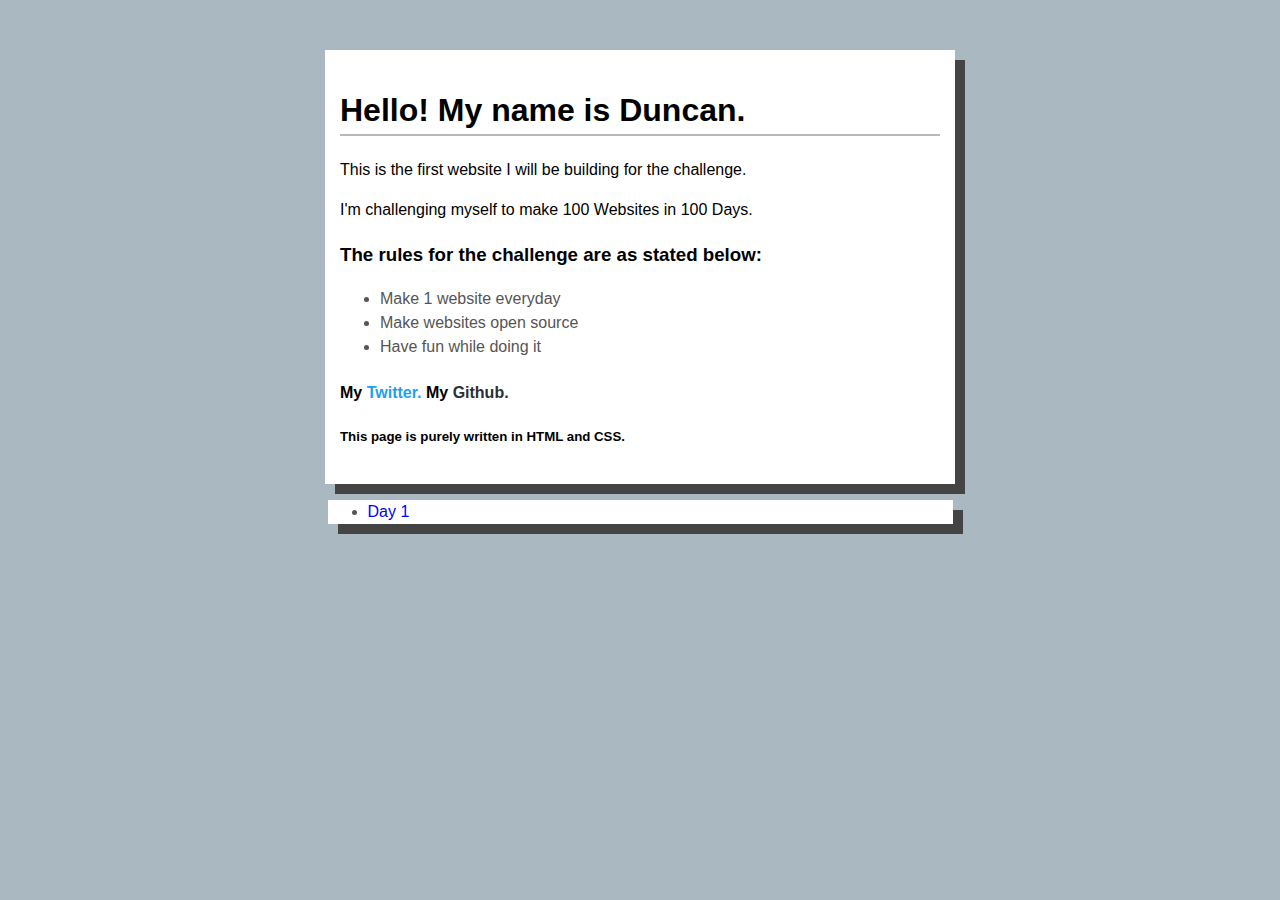
<file: Day 1/index.html>
<!DOCTYPE html>
<html>
<head>
	<title>Day 1</title>
	<link rel="stylesheet" type="text/css" href="style.css">
	<link rel="stylesheet" type="text/css" href="../css/normalize.css">
</head>
<body>
<div id="container">
	<h1>Hello! My name is Duncan.</h1>
	<p>This is the first website I will be building for the challenge.</p> 
	
	<p>I'm challenging myself to make 100 Websites in 100 Days.</p>
	<h3>The rules for the challenge are as stated below:</h3>
	<ul>
		<li>Make 1 website everyday</li>
		<li>Make websites open source</li>
		<li>Have fun while doing it</li>
	</ul>
	<h4>My <a class="twitter" href="https://twitter.com/duncan_mccoll">Twitter.</a> My <a class="github" href="https://github.com/duncanmccoll/100-Websites-in-100-Days">Github.</a></h4>
	<h5>This page is purely written in HTML and CSS.</h5>
</div>
<div id="days">
	<ul>
	<li><a href="https://duncanmccoll.github.io/100-Websites-in-100-Days/Day%201/index.html">Day 1</a></li>
	</ul>
</div>
</body>
</html>
</div>
</body>
</html>
</file>
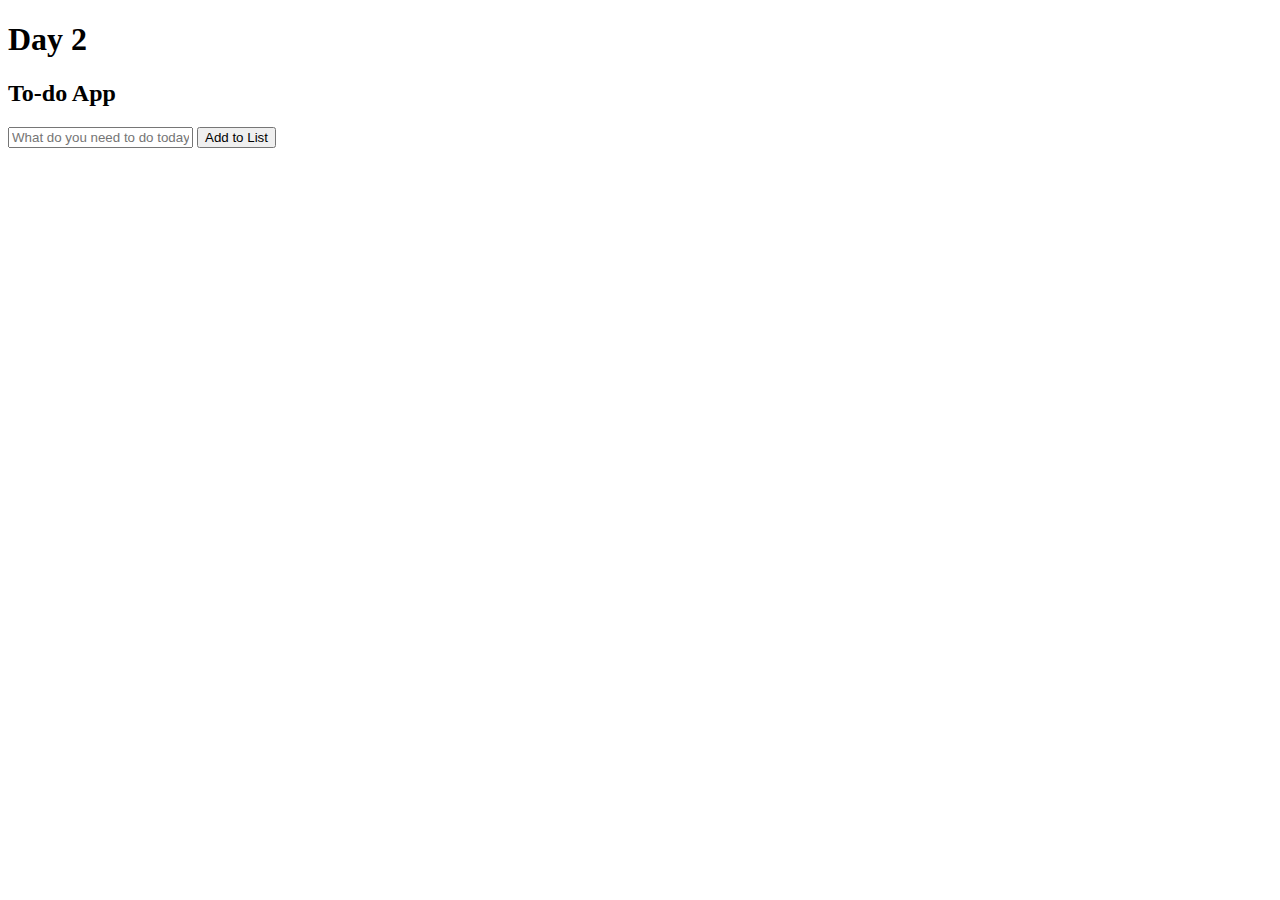
<file: Day 2/index.html>
<!DOCTYPE html>
<html>
<head>
	<script type="text/javascript" src="js/jquery-3.2.1.min.js"></script>
	<link rel="stylesheet" type="text/css" href="style.css">
	<script type="text/javascript" src="app.js"></script>
	<title>Day 2</title>
</head>
<body>
<h1>Day 2</h1>
<h2>To-do App</h2>

<div id="to-do">

<ul id="list-items"></ul>

<form class="add-items">

  <input type="text" class="form-control" id="todo-list-item" placeholder="What do you need to do today?">

  <button class="add" type="submit">Add to List</button>

</form>

</div>
</body>
</html>
</file>
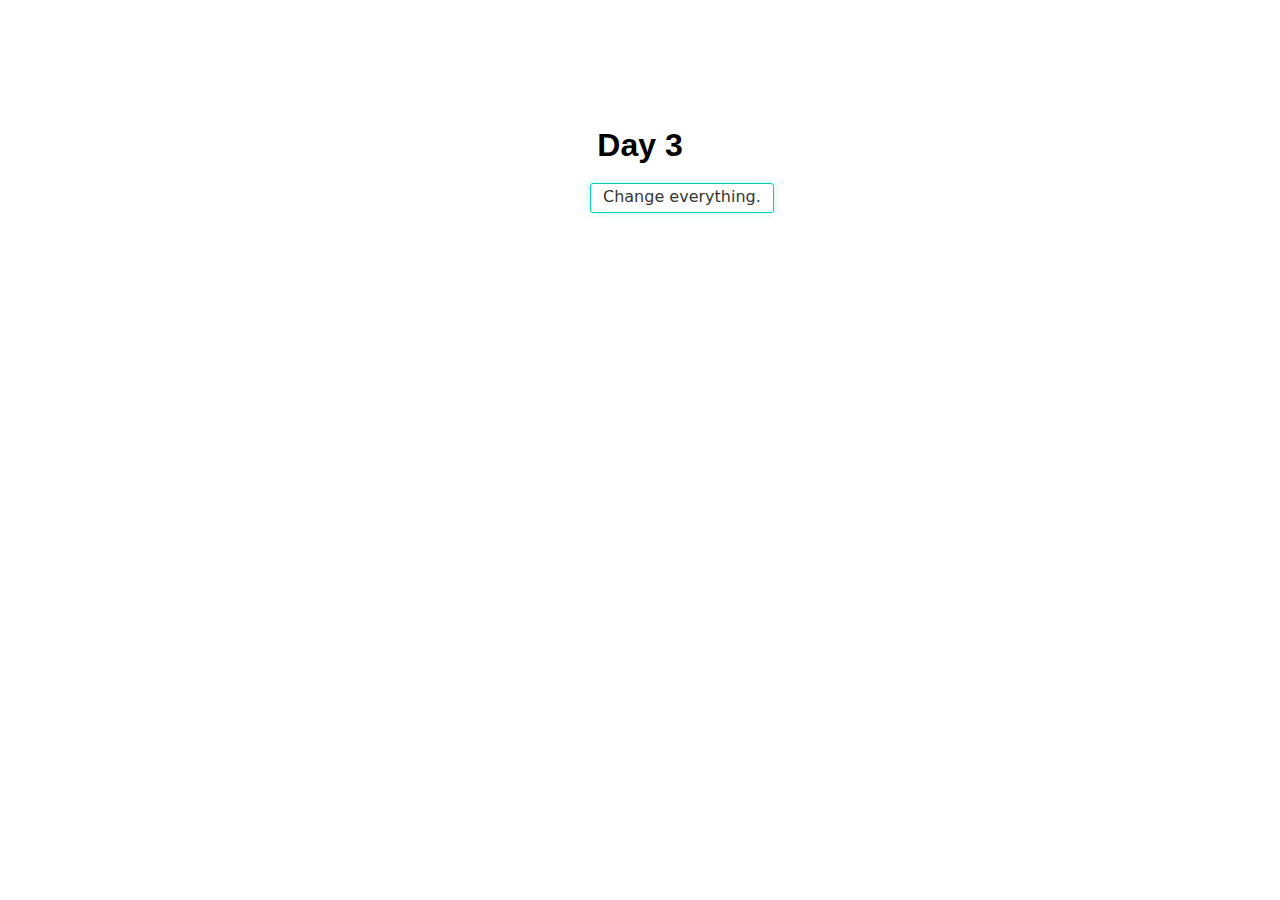
<file: Day 3/index.html>
<!DOCTYPE html>
<html>
<head>
	<title>Day 3</title>
	<script type="text/javascript" src="../js/jquery-3.2.1.min.js"></script>
	<link rel="stylesheet" type="text/css" href="style.css">
	<script type="text/javascript" src="app.js" ></script>
	<link rel="stylesheet" type="text/css" href="../css/button1.css">

</head>
<body>

	<div id="container">
		<h1>Day 3</h1>
		<button class="button1">Change everything.</button>
	</div>
	

</body>
</html>
</file>
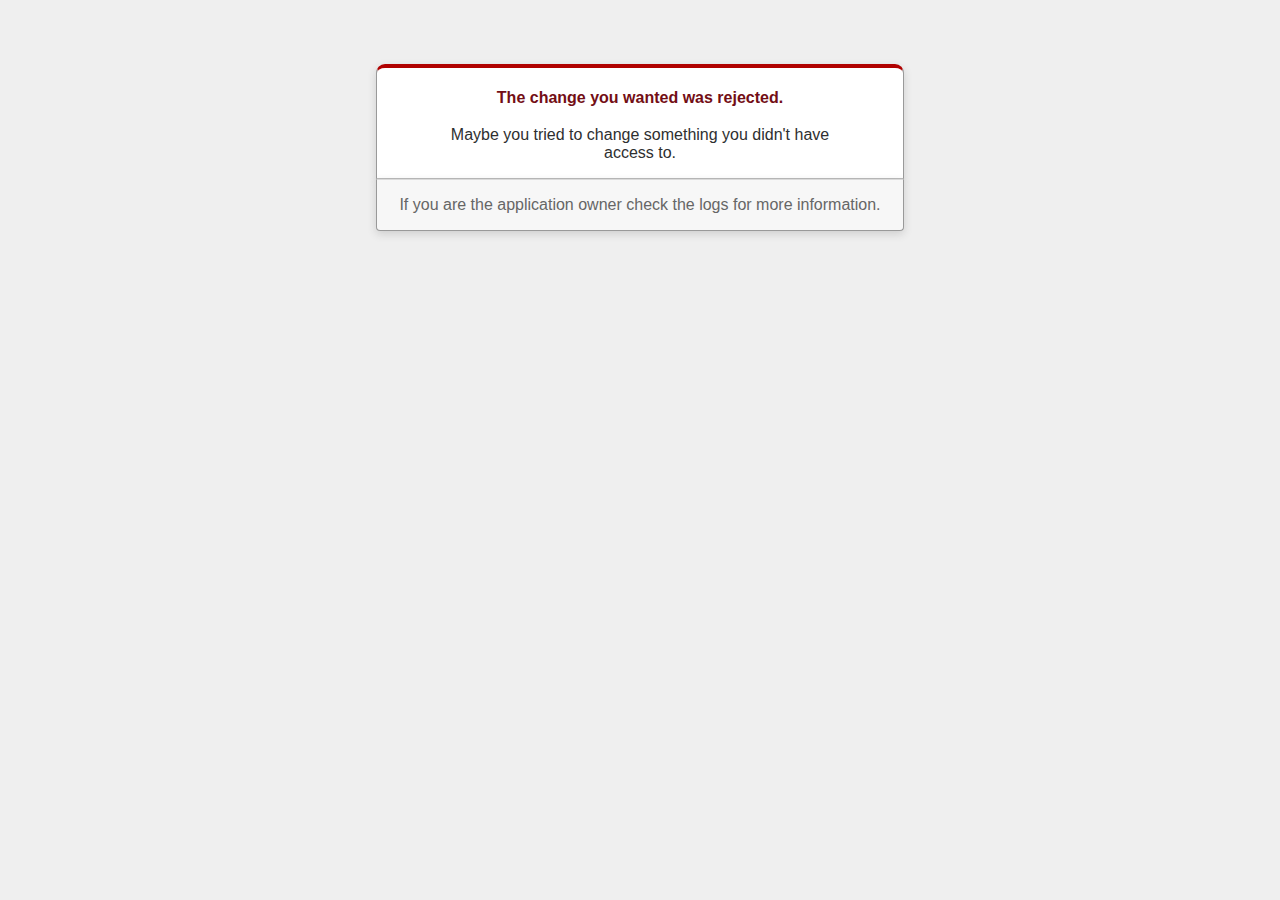
<file: Day 4/rails app/blog/public/422.html>
<!DOCTYPE html>
<html>
<head>
  <title>The change you wanted was rejected (422)</title>
  <meta name="viewport" content="width=device-width,initial-scale=1">
  <style>
  body {
    background-color: #EFEFEF;
    color: #2E2F30;
    text-align: center;
    font-family: arial, sans-serif;
    margin: 0;
  }

  div.dialog {
    width: 95%;
    max-width: 33em;
    margin: 4em auto 0;
  }

  div.dialog > div {
    border: 1px solid #CCC;
    border-right-color: #999;
    border-left-color: #999;
    border-bottom-color: #BBB;
    border-top: #B00100 solid 4px;
    border-top-left-radius: 9px;
    border-top-right-radius: 9px;
    background-color: white;
    padding: 7px 12% 0;
    box-shadow: 0 3px 8px rgba(50, 50, 50, 0.17);
  }

  h1 {
    font-size: 100%;
    color: #730E15;
    line-height: 1.5em;
  }

  div.dialog > p {
    margin: 0 0 1em;
    padding: 1em;
    background-color: #F7F7F7;
    border: 1px solid #CCC;
    border-right-color: #999;
    border-left-color: #999;
    border-bottom-color: #999;
    border-bottom-left-radius: 4px;
    border-bottom-right-radius: 4px;
    border-top-color: #DADADA;
    color: #666;
    box-shadow: 0 3px 8px rgba(50, 50, 50, 0.17);
  }
  </style>
</head>

<body>
  <!-- This file lives in public/422.html -->
  <div class="dialog">
    <div>
      <h1>The change you wanted was rejected.</h1>
      <p>Maybe you tried to change something you didn't have access to.</p>
    </div>
    <p>If you are the application owner check the logs for more information.</p>
  </div>
</body>
</html>
</file>
<file: Day 1/style.css>
html {
	font-family: -apple-system, BlinkMacSystemFont, 
	"Segoe UI", Helvetica, Arial, sans-serif, 
	"Apple Color Emoji", "Segoe UI Emoji", 
	"Segoe UI Symbol";
}

body{
	padding-top: 50px;
	line-height: 1.5;
	background-color:#AAB8C2;
}

#container {
	background-color:#fff;
	padding:15px;
	max-width: 600px;
	min-width: 300px;
	margin: auto;
	width: 50%;
	box-shadow: 10px 10px #444;
}

#days {
	background-color:#fff;
	padding:0px;
	max-width: 625px;
	min-width: 300px;
	margin: auto;
	width: 50%;
	box-shadow: 10px 10px #444;
}

#days a{
	text-decoration: none;
	color: blue;
}
h1{
	border-bottom: solid 2px #b9b9b9;
}

li{
	color:#555;	
}

.twitter {
	text-decoration: none;
	color: #1DA1F2;
}

.github {
	text-decoration:wavy;
	color: #2b3137;
}
</file>
<file: Day 2/style.css>
.lineThrough{
	text-decoration: line-through;
}
</file>
<file: Day 3/style.css>
html {
	font-family: -apple-system, BlinkMacSystemFont, 
	"Segoe UI", Helvetica, Arial, sans-serif, 
	"Apple Color Emoji", "Segoe UI Emoji", 
	"Segoe UI Symbol";
}

body{
	padding-top: 100px;
	line-height: 1;
	background-color:#fff;
}

button {
	padding:10px;
}

#container{
	margin:auto;
	width: 50%;
	min-width: 100px;
	max-width:100px;
	text-align: center;
}
</file>
<file: css/button1.css>
.button1 {
	text-align: center;
background-color:
rgb(255, 255, 255)
;
border-bottom-color:
rgb(0, 209, 178)
;
border-bottom-left-radius:
3px
;
border-bottom-right-radius:
3px
;
border-bottom-style:
solid
;
border-bottom-width:
1px
;
border-image-outset:
0px
;
border-image-repeat:
stretch
;
border-image-slice:
100%
;
border-image-source:
none
;
border-image-width:
1
;
border-left-color:
rgb(0, 209, 178)
;
border-left-style:
solid
;
border-left-width:
1px
;
border-right-color:
rgb(0, 209, 178)
;
border-right-style:
solid
;
border-right-width:
1px
;
border-top-color:
rgb(0, 209, 178)
;
border-top-left-radius:
3px
;
border-top-right-radius:
3px
;
border-top-style:
solid
;
border-top-width:
1px
;
box-shadow:
rgba(0, 209, 178, 0.25) 0px 0px 8px 0px
;
box-sizing:
border-box
;
color:
rgb(54, 54, 54)
;
cursor:
pointer
;
display:
inline-flex
;
font-family:
system-ui, -apple-system, "Segoe UI", Roboto, Oxygen, Ubuntu, Cantarell, "Fira Sans", "Droid Sans", "Helvetica Neue", Helvetica, Arial, sans-serif
;
font-size:
16px
;
font-stretch:
normal
;
font-style:
normal
;
font-variant-caps:
normal
;
font-variant-ligatures:
normal
;
font-variant-numeric:
normal
;
font-weight:
normal
;

justify-content:
center
;
letter-spacing:
normal
;
line-height:
16px
;
margin-bottom:
0px
;
margin-left:
0px
;
margin-right:
0px
;
margin-top:
0px
;
outline-color:
rgb(54, 54, 54)
;
outline-style:
none
;
outline-width:
0px
;
padding-bottom:
6.4px
;
padding-left:
12px
;
padding-right:
12px
;
padding-top:
5.6px
;
position:
relative
;
text-align:
center
;
text-indent:
0px
;
text-rendering:
auto
;
text-shadow:
none
;
text-transform:
none
;
user-select:
none
;

white-space:
nowrap
;

word-spacing:
0px
;
writing-mode:
horizontal-tb
;
-webkit-appearance:
none
;
-webkit-box-align:
center
;
-webkit-box-pack:
center
;
-webkit-font-smoothing:
antialiased
;
-webkit-border-image:
none

}
</file>
